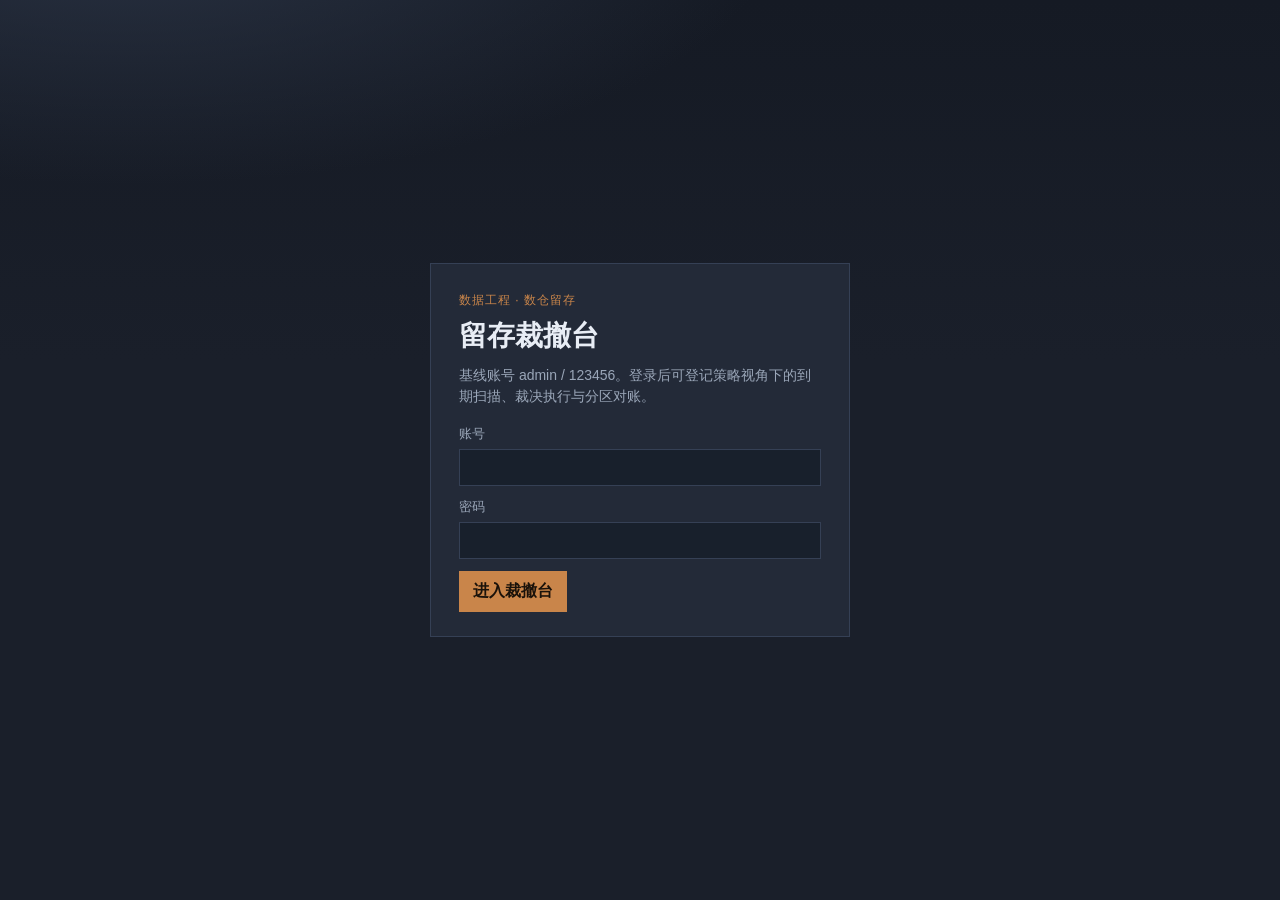
<file: static/login.html>
<!DOCTYPE html>
<html lang="zh-CN">
<head>
  <meta charset="UTF-8" />
  <meta name="viewport" content="width=device-width, initial-scale=1" />
  <title>留存裁撤台 · 登录</title>
  <link rel="stylesheet" href="/static/css/retain.css" />
</head>
<body class="login-body">
  <main class="login-panel">
    <p class="brand">数据工程 · 数仓留存</p>
    <h1>留存裁撤台</h1>
    <p class="hint">基线账号 admin / 123456。登录后可登记策略视角下的到期扫描、裁决执行与分区对账。</p>
    <form id="login-form">
      <label>账号<input name="username" autocomplete="username" required /></label>
      <label>密码<input name="password" type="password" autocomplete="current-password" required /></label>
      <button type="submit">进入裁撤台</button>
      <p id="err" class="err" hidden></p>
    </form>
  </main>
  <script>
    document.getElementById("login-form").addEventListener("submit", async (e) => {
      e.preventDefault();
      const fd = new FormData(e.target);
      const res = await fetch("/api/login", {
        method: "POST",
        headers: { "Content-Type": "application/json" },
        body: JSON.stringify({
          username: fd.get("username"),
          password: fd.get("password"),
        }),
      });
      const data = await res.json();
      if (!res.ok) {
        const err = document.getElementById("err");
        err.hidden = false;
        err.textContent = data.error || "登录失败";
        return;
      }
      location.href = "/app/";
    });
  </script>
</body>
</html>
</file>
<file: static/css/retain.css>
:root {
  --bg: #1a1f2a;
  --panel: #232a38;
  --ink: #e8edf5;
  --muted: #9aa6b8;
  --line: #354055;
  --accent: #c9854a;
  --accent-ink: #1a120a;
  --ok: #6fad8a;
  --warn: #c9a14a;
  --bad: #c96b6b;
  --font: "Segoe UI", "PingFang SC", "Microsoft YaHei", sans-serif;
  --mono: "Cascadia Mono", "Consolas", monospace;
}

* { box-sizing: border-box; }
body {
  margin: 0;
  font-family: var(--font);
  background:
    radial-gradient(1200px 500px at 10% -10%, #2a3344 0%, transparent 55%),
    linear-gradient(180deg, #151a24 0%, var(--bg) 40%);
  color: var(--ink);
  min-height: 100vh;
}

.login-body {
  display: grid;
  place-items: center;
  min-height: 100vh;
  padding: 24px;
}
.login-panel {
  width: min(420px, 100%);
  background: var(--panel);
  border: 1px solid var(--line);
  padding: 28px 28px 24px;
}
.login-panel .brand {
  margin: 0 0 8px;
  color: var(--accent);
  letter-spacing: 0.08em;
  font-size: 12px;
  text-transform: uppercase;
}
.login-panel h1 {
  margin: 0 0 10px;
  font-size: 28px;
  font-weight: 650;
}
.login-panel .hint {
  color: var(--muted);
  font-size: 14px;
  line-height: 1.5;
  margin: 0 0 18px;
}
label {
  display: block;
  margin-bottom: 12px;
  font-size: 13px;
  color: var(--muted);
}
input {
  display: block;
  width: 100%;
  margin-top: 6px;
  padding: 10px 12px;
  border: 1px solid var(--line);
  background: #18202c;
  color: var(--ink);
  font: inherit;
}
button {
  border: 0;
  background: var(--accent);
  color: var(--accent-ink);
  font: inherit;
  font-weight: 600;
  padding: 10px 14px;
  cursor: pointer;
}
button.secondary {
  background: transparent;
  color: var(--ink);
  border: 1px solid var(--line);
}
.err { color: var(--bad); margin-top: 10px; font-size: 13px; }

.topbar {
  display: flex;
  align-items: center;
  justify-content: space-between;
  gap: 16px;
  padding: 16px 22px;
  border-bottom: 1px solid var(--line);
  background: rgba(26, 31, 42, 0.92);
  position: sticky;
  top: 0;
  backdrop-filter: blur(8px);
}
.topbar h1 {
  margin: 0;
  font-size: 20px;
  font-weight: 650;
}
.topbar .sub {
  margin: 4px 0 0;
  color: var(--muted);
  font-size: 13px;
}
.layout {
  display: grid;
  grid-template-columns: 220px 1fr;
  min-height: calc(100vh - 74px);
}
.nav {
  border-right: 1px solid var(--line);
  padding: 16px 12px;
  background: #171c26;
}
.nav button {
  display: block;
  width: 100%;
  text-align: left;
  margin-bottom: 8px;
  background: transparent;
  color: var(--muted);
  border: 1px solid transparent;
  padding: 10px 12px;
}
.nav button.active {
  color: var(--ink);
  border-color: var(--line);
  background: #222936;
}
.main {
  padding: 18px 22px 32px;
}
.toolbar {
  display: flex;
  flex-wrap: wrap;
  gap: 10px;
  align-items: end;
  margin-bottom: 14px;
}
.toolbar .field { min-width: 160px; }
.panel {
  background: var(--panel);
  border: 1px solid var(--line);
  padding: 14px;
  margin-bottom: 14px;
}
.panel h2 {
  margin: 0 0 10px;
  font-size: 16px;
}
table {
  width: 100%;
  border-collapse: collapse;
  font-size: 13px;
}
th, td {
  border-bottom: 1px solid var(--line);
  padding: 8px 6px;
  text-align: left;
  vertical-align: top;
}
th { color: var(--muted); font-weight: 550; }
.mono { font-family: var(--mono); font-size: 12px; }
.tag {
  display: inline-block;
  padding: 2px 8px;
  border: 1px solid var(--line);
  font-size: 12px;
}
.tag.ok { color: var(--ok); border-color: #3d5a48; }
.tag.warn { color: var(--warn); border-color: #5a4d2e; }
.tag.bad { color: var(--bad); border-color: #5a3535; }
.empty { color: var(--muted); padding: 12px 0; }
@media (max-width: 860px) {
  .layout { grid-template-columns: 1fr; }
  .nav { border-right: 0; border-bottom: 1px solid var(--line); display: flex; gap: 6px; overflow-x: auto; }
  .nav button { width: auto; white-space: nowrap; }
}
</file>
